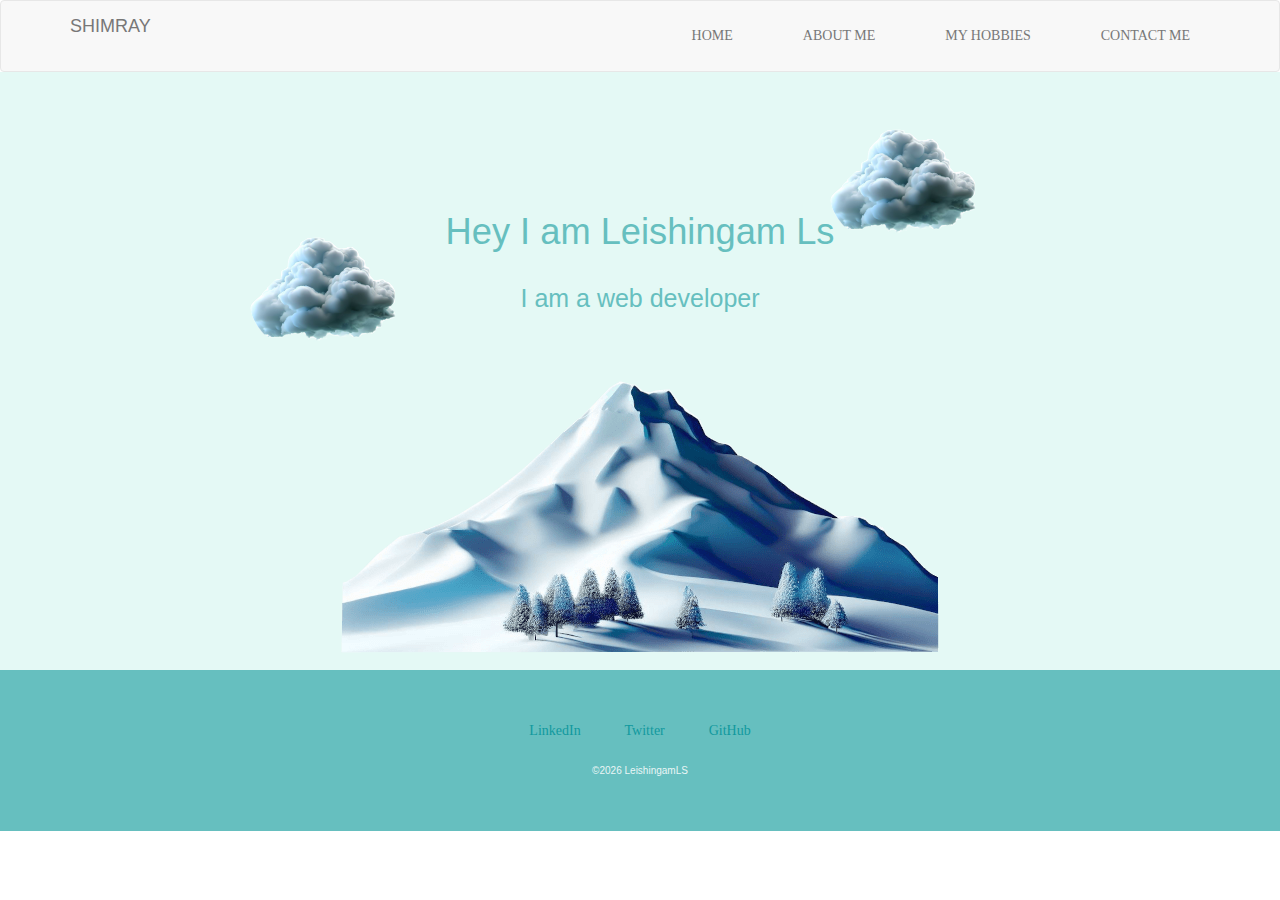
<file: index.html>
<!DOCTYPE html>
<html lang="en" dir="ltr">
  <head>
    <meta charset="utf-8" />
    <meta name="viewport" content="width=device-width, initial-scale=1.0" />
    <title>LeishingamLs</title>
    <link
      rel="stylesheet"
      href="https://maxcdn.bootstrapcdn.com/bootstrap/3.3.7/css/bootstrap.min.css"
    />
    <link rel="stylesheet" type="text/css" href="css/style.css" />
    <link rel="icon" href="favicon.ico" />
  </head>
  <body>
    <nav class="navbar navbar-default">
      <div class="container">
        <div class="navbar-header">
          <p class="navbar-brand">SHIMRAY</p>
        </div>
        <ul class="nav navbar-nav navbar-right">
          <!-- 6 -->
          <li id="home"><a href="index.html">HOME</a></li>
          <li id="about"><a href="about_me.html">ABOUT ME</a></li>
          <li><a href="hobbies.html">MY HOBBIES</a></li>
          <li id="contact"><a href="contact.html">CONTACT ME</a></li>
        </ul>
      </div>
    </nav>

    <div class="top-container">
      <img class="top-cloud" src="images/cloud.png" alt="cloud_image" />
      <h1>Hey I am Leishingam Ls</h1>
      <h2 class="aspiring">I am a web developer</h2>
      <img class="bottom-cloud" src="images/cloud.png" alt="cloud_image" />
      <img src="images/mountain.png" alt="mountain_image" />
    </div>

    <div class="bottom-container">
      <a class="footer-link" href="https://www.linkedin.com/">LinkedIn</a>
      <script
        async
        src="https://platform.twitter.com/widgets.js"
        charset="utf-8"
      ></script>
      <a
        class="footer-link"
        href="https://twitter.com/Leishingamls?ref_src=twsrc%5Etfw"
        data-show-count="false"
        >Twitter</a
      >
      <a class="footer-link" href="https://github.com/AngamLs//">GitHub</a>
      <p class="copy-right">©<span id="year"></span> LeishingamLS</p>
    </div>
    <script type="text/javascript" src="myscripts.js"></script>
  </body>
</html>
</file>
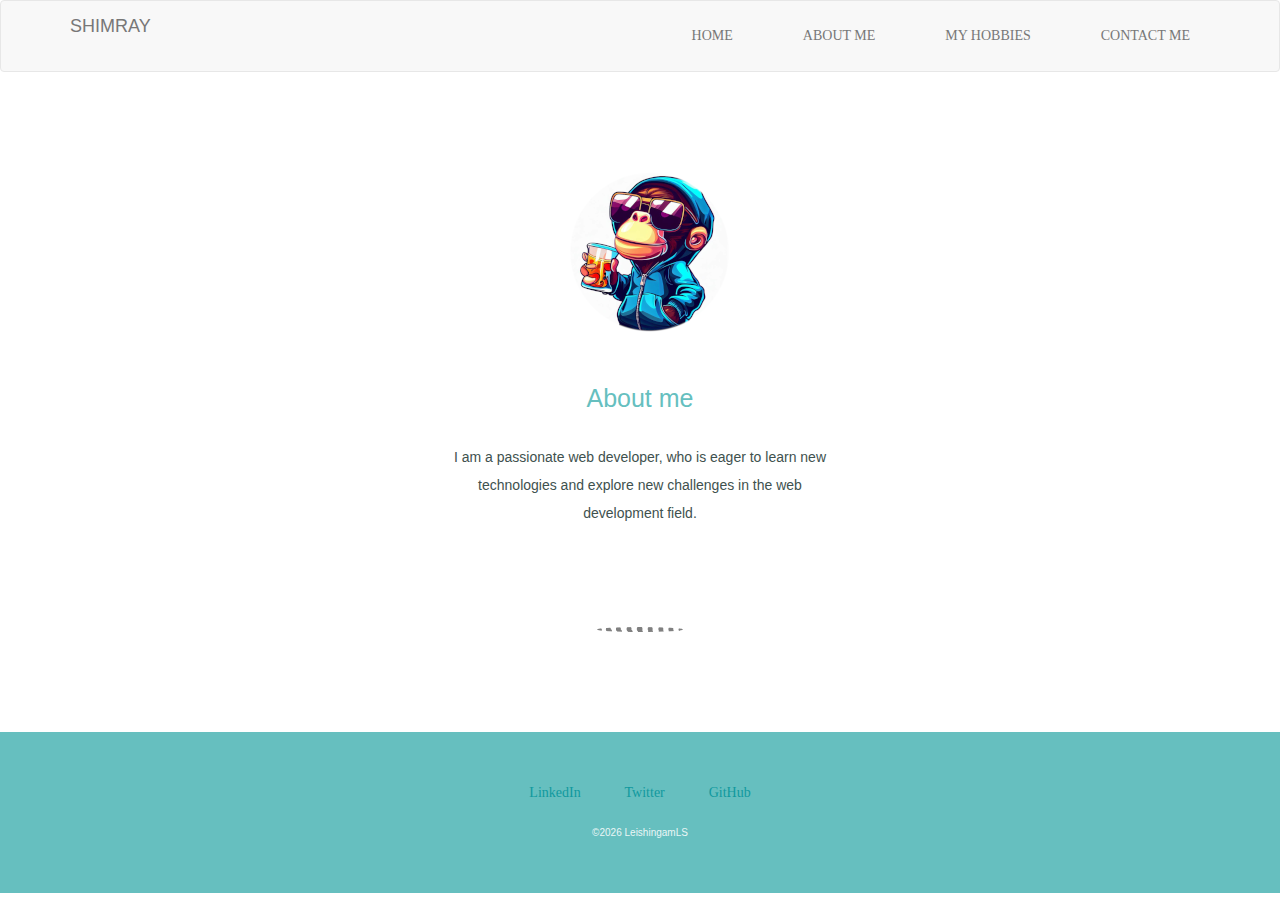
<file: about_me.html>
<!DOCTYPE html>
<html lang="en" dir="ltr">
  <head>
    <meta charset="utf-8" />
    <meta name="viewport" content="width=device-width, initial-scale=1.0" />
    <title>LeishingamLs</title>
    <link
      rel="stylesheet"
      href="https://maxcdn.bootstrapcdn.com/bootstrap/3.3.7/css/bootstrap.min.css"
    />
    <link rel="stylesheet" type="text/css" href="css/style.css" />
    <link rel="icon" href="favicon.ico" />
  </head>
  <body>
    <nav class="navbar navbar-default">
      <div class="container">
        <div class="navbar-header">
          <p class="navbar-brand">SHIMRAY</p>
        </div>
        <ul class="nav navbar-nav navbar-right">
          <!-- 6 -->
          <li id="home"><a href="index.html">HOME</a></li>
          <li id="about"><a href="about_me.html">ABOUT ME</a></li>
          <li><a href="hobbies.html">MY HOBBIES</a></li>
          <li id="contact"><a href="contact.html">CONTACT ME</a></li>
        </ul>
      </div>
    </nav>
    <div class="middle-container">
      <div class="profile">
        <img src="images/coolmonkey.png" alt="myIcon" />
        <h2>About me</h2>
        <p class="intro">
          I am a passionate web developer, who is eager to learn new
          technologies and explore new challenges in the web development field.
        </p>
      </div>
    </div>
    <hr />

    <div class="bottom-container">
      <a class="footer-link" href="https://www.linkedin.com/">LinkedIn</a>
      <script
        async
        src="https://platform.twitter.com/widgets.js"
        charset="utf-8"
      ></script>
      <a
        class="footer-link"
        href="https://twitter.com/Leishingamls?ref_src=twsrc%5Etfw"
        data-show-count="false"
        >Twitter</a
      >
      <a class="footer-link" href="https://github.com/AngamLs//">GitHub</a>
      <p class="copy-right">©<span id="year"></span> LeishingamLS</p>
    </div>
    <script type="text/javascript" src="myscripts.js"></script>
  </body>
</html>
</file>
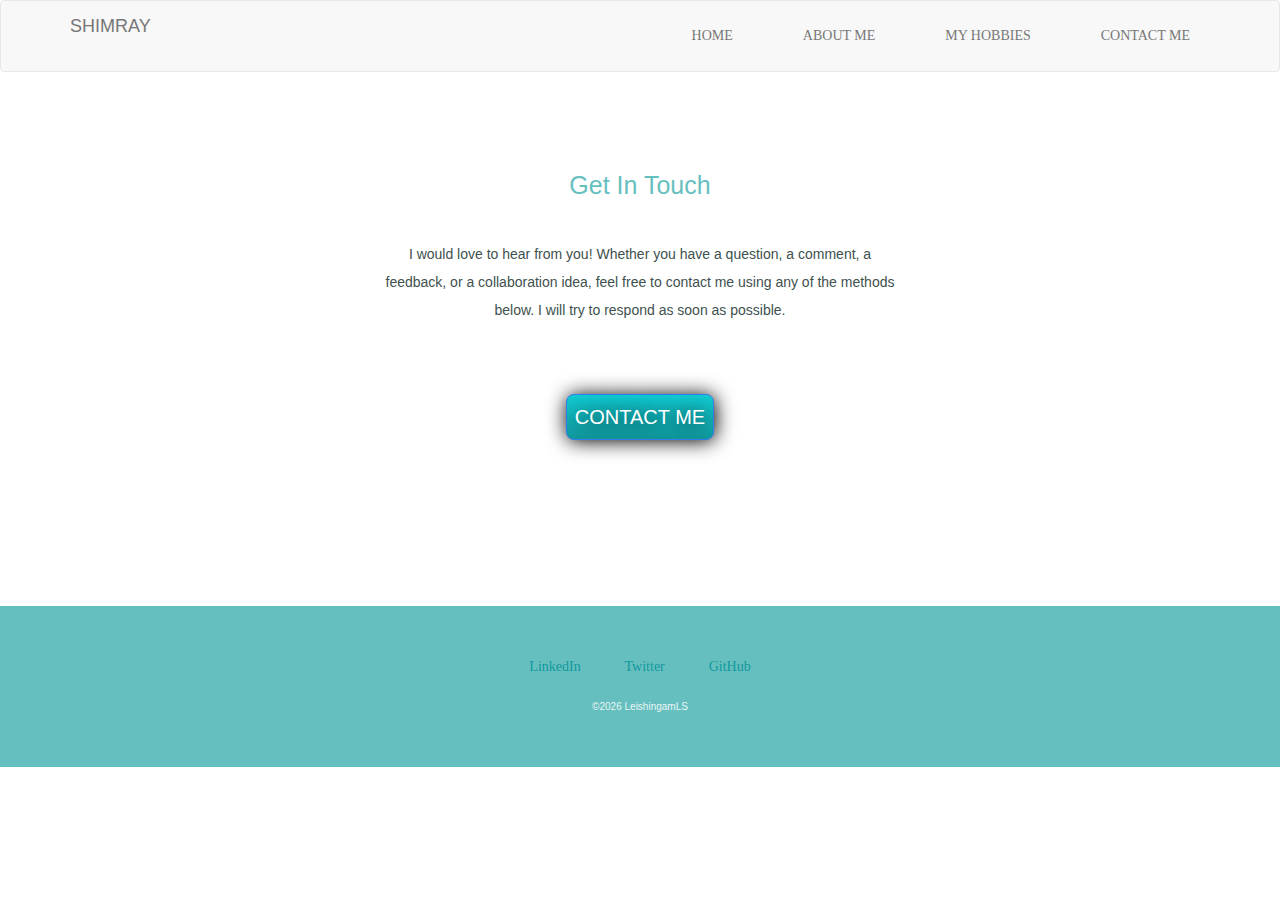
<file: contact.html>
<!DOCTYPE html>
<html lang="en" dir="ltr">
  <head>
    <meta charset="utf-8" />
    <meta name="viewport" content="width=device-width, initial-scale=1.0" />
    <title>LeishingamLs</title>
    <link
      rel="stylesheet"
      href="https://maxcdn.bootstrapcdn.com/bootstrap/3.3.7/css/bootstrap.min.css"
    />
    <link rel="stylesheet" type="text/css" href="css/style.css" />
    <style>
      .bottom-container {
        margin-top: 13%;
      }
    </style>
    <link rel="icon" href="favicon.ico" />
  </head>
  <body>
    <nav class="navbar navbar-default">
      <div class="container">
        <div class="navbar-header">
          <p class="navbar-brand">SHIMRAY</p>
        </div>
        <ul class="nav navbar-nav navbar-right">
          <!-- 6 -->
          <li id="home"><a href="index.html">HOME</a></li>
          <li id="about"><a href="about_me.html">ABOUT ME</a></li>
          <li><a href="hobbies.html">MY HOBBIES</a></li>
          <li id="contact"><a href="contact.html">CONTACT ME</a></li>
      </div>
    </nav>
    <div class="middle-container">
      <div class="contact-me">
        <h2>Get In Touch</h2>
        <p class="contact-message">
          I would love to hear from you! Whether you have a question, a comment,
          a feedback, or a collaboration idea, feel free to contact me using any
          of the methods below. I will try to respond as soon as possible.
        </p>
        <a class="btn" href="mailto:rexmccartney@gmail.com">CONTACT ME</a>
      </div>
    </div>

    <div class="bottom-container">
      <a class="footer-link" href="https://www.linkedin.com/">LinkedIn</a>
      <script
        async
        src="https://platform.twitter.com/widgets.js"
        charset="utf-8"
      ></script>
      <a
        class="footer-link"
        href="https://twitter.com/Leishingamls?ref_src=twsrc%5Etfw"
        data-show-count="false"
        >Twitter</a
      >
      <a class="footer-link" href="https://github.com/AngamLs//">GitHub</a>
      <p class="copy-right">©<span id="year"></span> LeishingamLS</p>
    </div>
    <script type="text/javascript" src="myscripts.js"></script>
  </body>
</html>
</file>
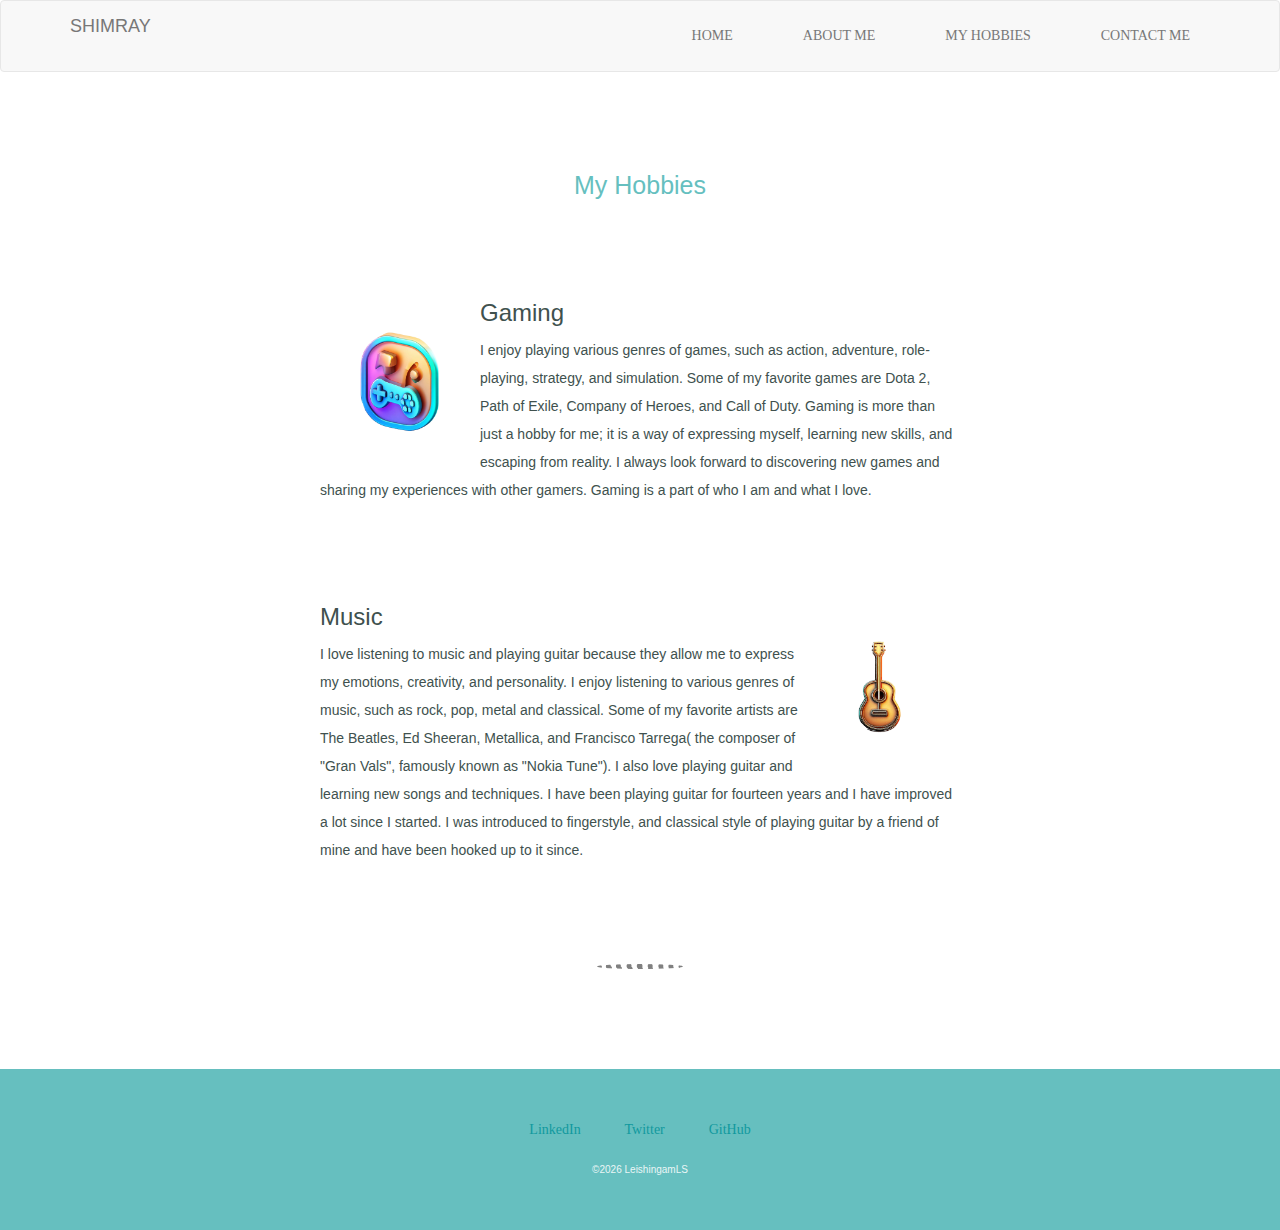
<file: hobbies.html>
<!DOCTYPE html>
<html lang="en" dir="ltr">
  <head>
    <meta charset="utf-8" />
    <meta name="viewport" content="width=device-width, initial-scale=1.0" />
    <title>LeishingamLs</title>
    <link
      rel="stylesheet"
      href="https://maxcdn.bootstrapcdn.com/bootstrap/3.3.7/css/bootstrap.min.css"
    />
    <link rel="stylesheet" type="text/css" href="css/style.css" />
    <link rel="icon" href="favicon.ico" />
  </head>
  <body>
    <nav class="navbar navbar-default">
      <div class="container">
        <div class="navbar-header">
          <p class="navbar-brand">SHIMRAY</p>
        </div>
        <ul class="nav navbar-nav navbar-right">
          <!-- 6 -->
          <li id="home"><a href="index.html">HOME</a></li>
          <li id="about"><a href="about_me.html">ABOUT ME</a></li>
          <li><a href="hobbies.html">MY HOBBIES</a></li>
          <li id="contact"><a href="contact.html">CONTACT ME</a></li>
        </ul>
      </div>
    </nav>

    <div class="middle-container">
      <div class="skills">
        <h2>My Hobbies</h2>
        <div class="skill-row">
          <img class="gaming" src="images/gaming.png" alt="" />
          <h3>Gaming</h3>
          <p>
            I enjoy playing various genres of games, such as action, adventure,
            role-playing, strategy, and simulation. Some of my favorite games
            are Dota 2, Path of Exile, Company of Heroes, and Call of Duty.
            Gaming is more than just a hobby for me; it is a way of expressing
            myself, learning new skills, and escaping from reality. I always
            look forward to discovering new games and sharing my experiences
            with other gamers. Gaming is a part of who I am and what I love.
          </p>
        </div>
        <div class="skill-row">
          <img class="guitar" src="images/guitar.png" alt="" />
          <h3>Music</h3>
          <p class="little_description">
            I love listening to music and playing guitar because they allow me
            to express my emotions, creativity, and personality. I enjoy
            listening to various genres of music, such as rock, pop, metal and
            classical. Some of my favorite artists are The Beatles, Ed Sheeran,
            Metallica, and Francisco Tarrega( the composer of "Gran Vals",
            famously known as "Nokia Tune"). I also love playing guitar and
            learning new songs and techniques. I have been playing guitar
            for fourteen years and I have improved a lot since I started. I was
            introduced to fingerstyle, and classical style of playing guitar by
            a friend of mine and have been hooked up to it since.
          </p>
        </div>
      </div>
      <hr />
    </div>

    <div class="bottom-container">
      <a class="footer-link" href="https://www.linkedin.com/">LinkedIn</a>
      <script
        async
        src="https://platform.twitter.com/widgets.js"
        charset="utf-8"
      ></script>
      <a
        class="footer-link"
        href="https://twitter.com/Leishingamls?ref_src=twsrc%5Etfw"
        data-show-count="false"
        >Twitter</a
      >

      <a class="footer-link" href="https://github.com/AngamLs//">GitHub</a>
      <p class="copy-right">©<span id="year"></span> LeishingamLS</p>
    </div>
    <script type="text/javascript" src="myscripts.js"></script>
  </body>
</html>
</file>
<file: css/style.css>
body {
  color: #40514e;
  margin: 0;
  text-align: center;
  font-family: sans-serif;
}

.navbar {
  margin-bottom: 0%;
}
.top-container {
  background-color: #e4f9f5;
  position: relative;
  padding-top: 90px;
}
.middle-container {
  margin: 100px 0;
}
.bottom {
  background-color: blue;
  height: 200px;
  width: 200px;
}
h1 {
  font-size: 3.625rem;
  margin: 50px auto 0 auto;
  color: #66bfbf;
}
h1:hover {
  color: #176b87;
  transform: scale(1.5);
}
h2 {
  font-size: 2.5rem;
  color: #66bfbf;
  margin: 33.2px auto 0 auto;
}
h2:hover {
  color: #176b87;
}
hr {
  border: dotted 6px;
  border-bottom: none;
  border-radius: 50%;
  width: 6%;
  border-width: thick;
  margin: 100px auto;
}
p {
  line-height: 2;
}
a {
  color: #11999e;
  font-family: sans-sariff;
  margin: 10px 20px;
  text-decoration: none;
}
a:hover {
  color: #eaf6f6;
}

.copy-right {
  color: #eaf6f6;
  font-size: 1rem;
  padding: 20px 0;
}
.intro {
  width: 30%;
  margin: 30px auto;
}
.top-cloud {
  position: absolute;
  right: 300px;
  top: 40px;
  animation: TopCld 3s infinite ease-in;
  animation-direction: alternate;
}
@keyframes TopCld {
  0% {
    right: 0px;
    top: 0px;
  }
  100% {
    right: 300px;
    top: 0px;
  }
}

.bottom-cloud {
  position: absolute;
  left: 250px;
  bottom: 300px;
  animation: BtmCld 3s infinite ease-in;
  animation-direction: alternate;
}
@keyframes BtmCld {
  0% {
    left: 0px;
    top: 300px;
  }
  100% {
    left: 250px;
    top: 300px;
  }
}

.bottom-container {
  color: #11999e;
  background-color: #66bfbf;
  padding: 50px 0 20px;
}
.aspiring {
  font-weight: normal;
}
.skill-row {
  margin: 100px auto 100px auto;
  width: 50%;
  text-align: left;
}
.gaming {
  width: 25%;
  float: left;
  padding: 30px;
}
.guitar {
  width: 25%;
  float: right;
  padding: 30px;
}

.contact-message {
  width: 40%;
  margin: 40px auto 60px;
}
/* .little_description {
  clear: right;
} */

.btn {
  background: #11cdd4;
  background-image: -webkit-linear-gradient(top, #11cdd4, #11999e);
  background-image: -moz-linear-gradient(top, #11cdd4, #11999e);
  background-image: -ms-linear-gradient(top, #11cdd4, #11999e);
  background-image: -o-linear-gradient(top, #11cdd4, #11999e);
  background-image: -webkit-gradient(to bottom, #11cdd4, #11999e);
  -webkit-border-radius: 8px;
  -moz-border-radius: 8px;
  border-radius: 8px;
  color: #ffffff;
  font-family: Arial;
  font-size: 20px;
  font-weight: 100;
  padding: 8px;
  -webkit-box-shadow: 1px 1px 20px 0 #000000;
  -moz-box-shadow: 1px 1px 20px 0 #000000;
  box-shadow: 1px 1px 20px 0 #000000;
  text-shadow: 1px 1px 20px #000000;
  border: solid #337fed 1px;
  text-decoration: none;
  display: inline-block;
  cursor: pointer;
  text-align: center;
}

.btn:hover {
  border: solid #0059a0 1px;
  background: #30e3cb;
  background-image: -webkit-linear-gradient(top, #30e3cb, #2bc4ad);
  background-image: -moz-linear-gradient(top, #30e3cb, #2bc4ad);
  background-image: -ms-linear-gradient(top, #30e3cb, #2bc4ad);
  background-image: -o-linear-gradient(top, #30e3cb, #2bc4ad);
  background-image: -webkit-gradient(to bottom, #30e3cb, #2bc4ad);
  -webkit-border-radius: 15px;
  -moz-border-radius: 15px;
  border-radius: 15px;
  text-decoration: none;
}

@media only screen and (max-width: 480px) {
  img[alt="mountain_image"] {
    width: 55%;
  }
  h1:hover {
    color: #176b87;
    transform: scale(1);
  }
  .bottom-cloud {
    visibility: hidden;
}
</file>
